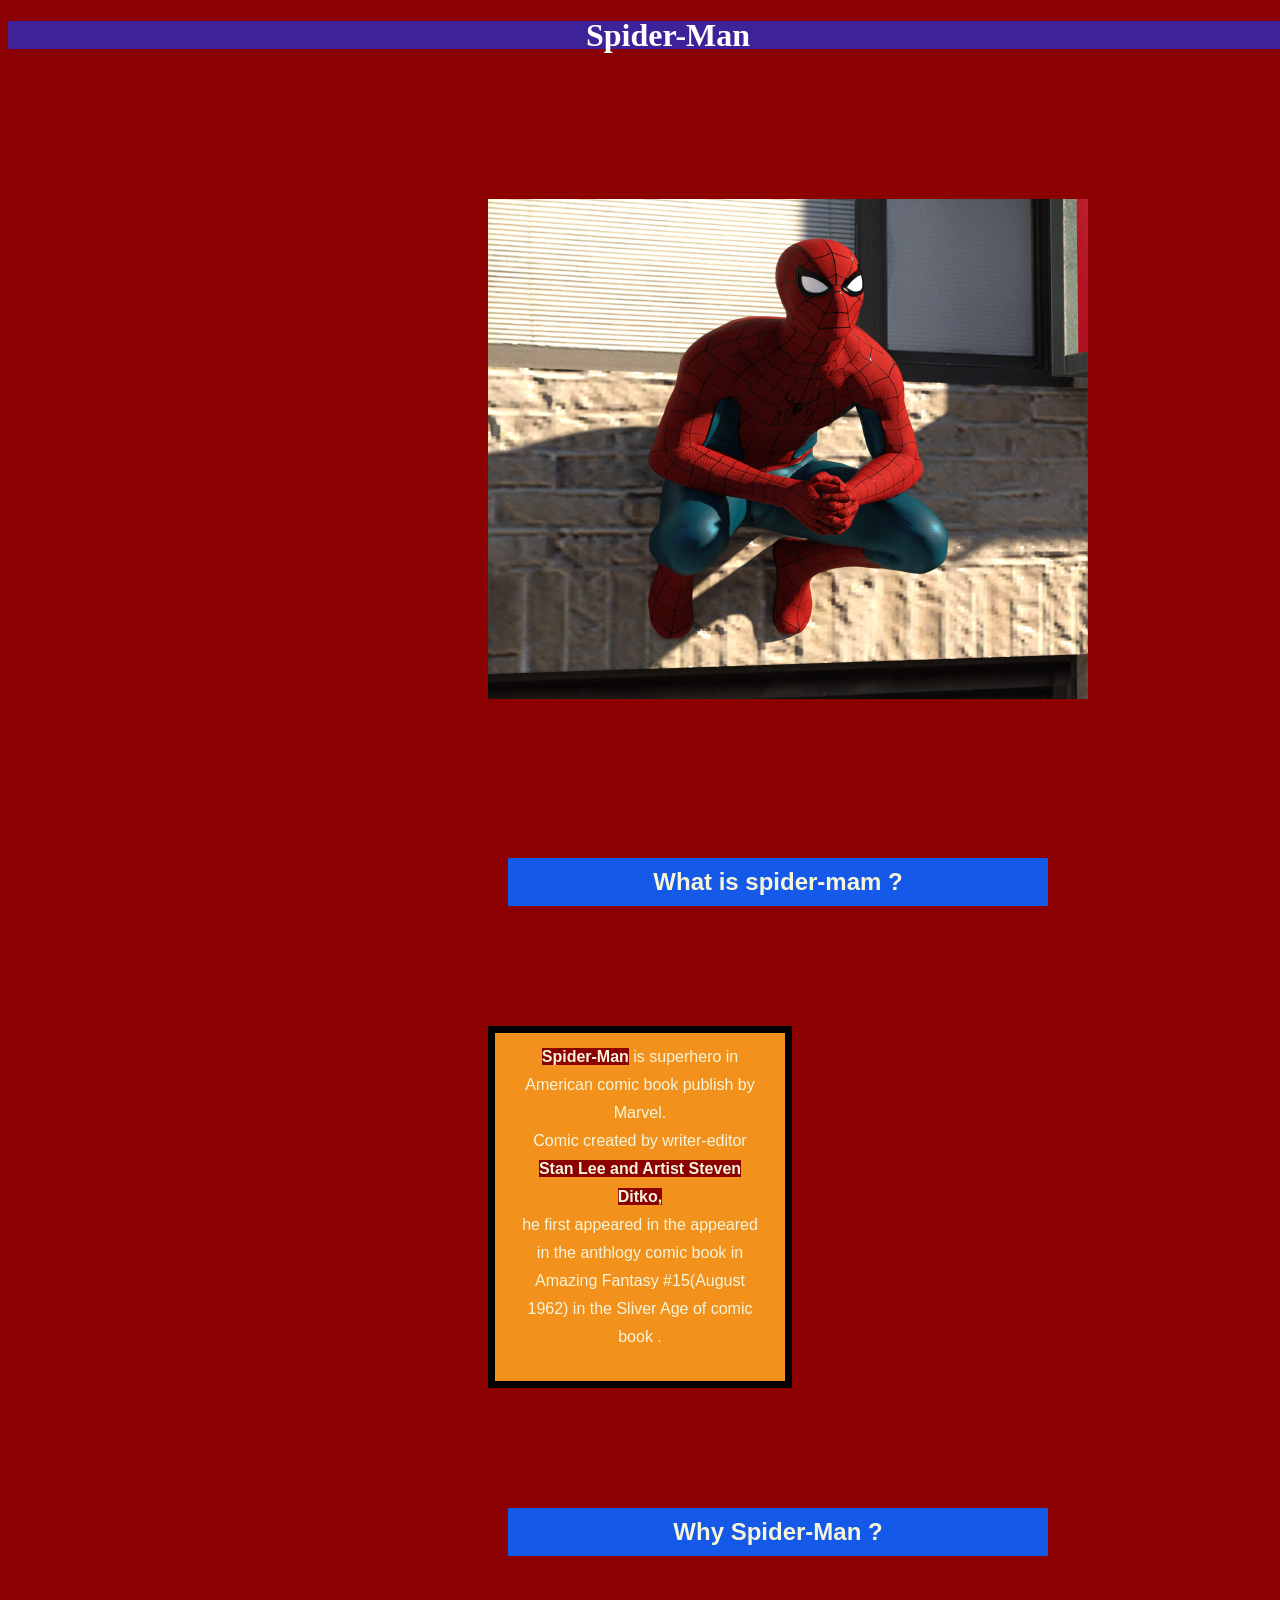
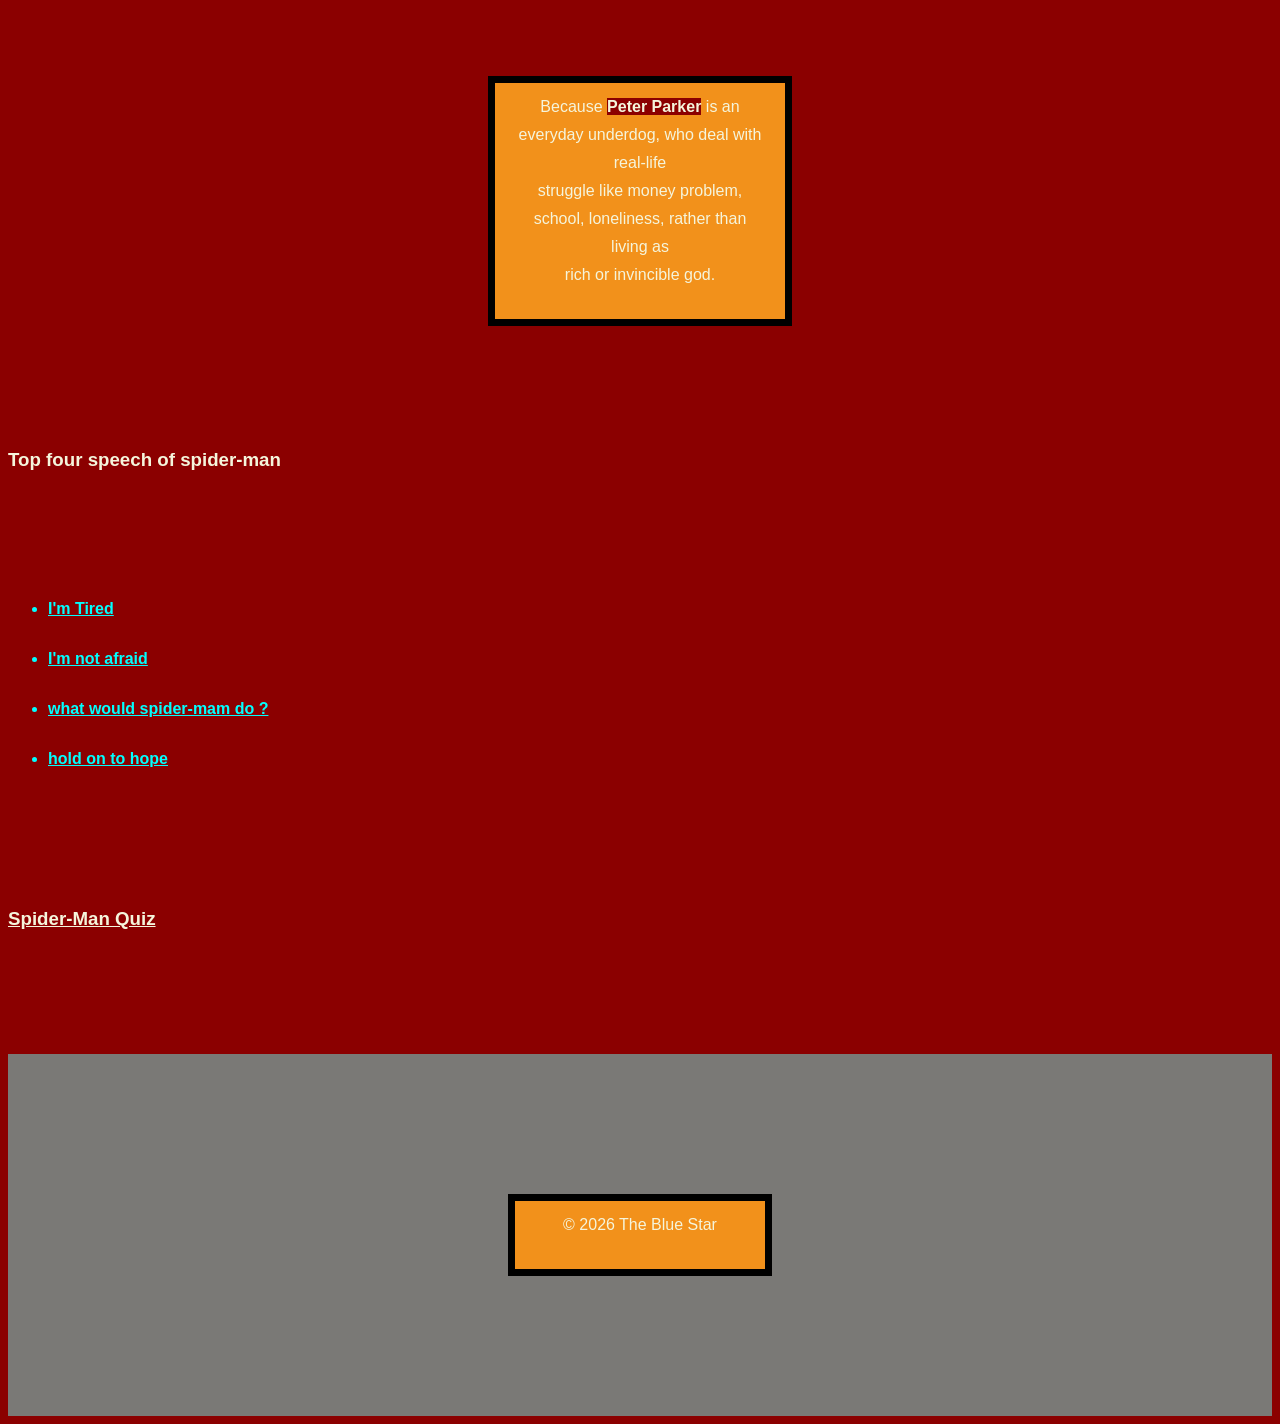
<file: Spider-Man wiki/index.html>
<!DOCTYPE html> 
<html lang="en">
    <head>
        <meta charset="UTF-8">
        <meta name="viewport" content="width=device-width, initial-scale=1"> 
        <title>Spider-man</title>
        <link rel="stylesheet" href="style.css">
        <link rel="icon" type="img/PNG" href="Spider-Man-IMG.PNG">

    </head>
    <body> 
        
          <!--title name--> 
          <!-- logo name-->
            <header>
                <h1>Spider-Man</h1><br>
                
            </header>

            <img src="spider-man-poses-01.jpg" alt="photo image">
           

            <main>

                <section>

                    <h2>What is spider-mam ?</h2>
    
                

                    <p><strong>Spider-Man</strong> is superhero in American comic book publish by Marvel.<br>
                    Comic created by writer-editor <strong>Stan Lee and Artist Steven Ditko,</strong><br>
                    he first appeared in the appeared in the anthlogy comic book in<br>
                    Amazing Fantasy #15(August 1962) in the Sliver Age of comic book .</p>

                    <h2>Why Spider-Man ?</h2>

                </section>

                <section>

                    <p>Because <strong>Peter Parker</strong> is an everyday underdog, who deal with real-life<br>
                    struggle like money problem, school, loneliness, rather than living as<br>
                    rich or invincible god.</p>

                
                    <h3>Top four speech of spider-man</h3>

                    <ul>
                        <li><a href="https://youtu.be/wSuBDMsuoGU?is=6qqulACqLSaW-8CK">I'm Tired</a></li>
                        <li><a href="https://youtube.com/shorts/loqTLr2dbZ8?is=eQuaIEMMScJOOhPu">I'm not afraid</a></li>
                        <li><a href="https://www.instagram.com/reel/DZ6jT3jIzai/?utm_source=ig_web_copy_link&dlrf=MzRlODBiNWFlZA==&srtk=MzRlODBiNWFlZA==">what would spider-mam do ?</a></li>
                        <li><a href="https://youtu.be/kMlnGBCSjAk?is=0ScxsQX1jEbbbRNk">hold on to hope</a></li>

                    </ul>
                </section>

                <section>

                    <h3><a href="Spider-man-Quiz.html">Spider-Man Quiz</a></h3>
                </section>
            
            </main>
            <footer>
                <p>© 2026 The Blue Star</p>
            </footer>


    </body>
</html>
</file>
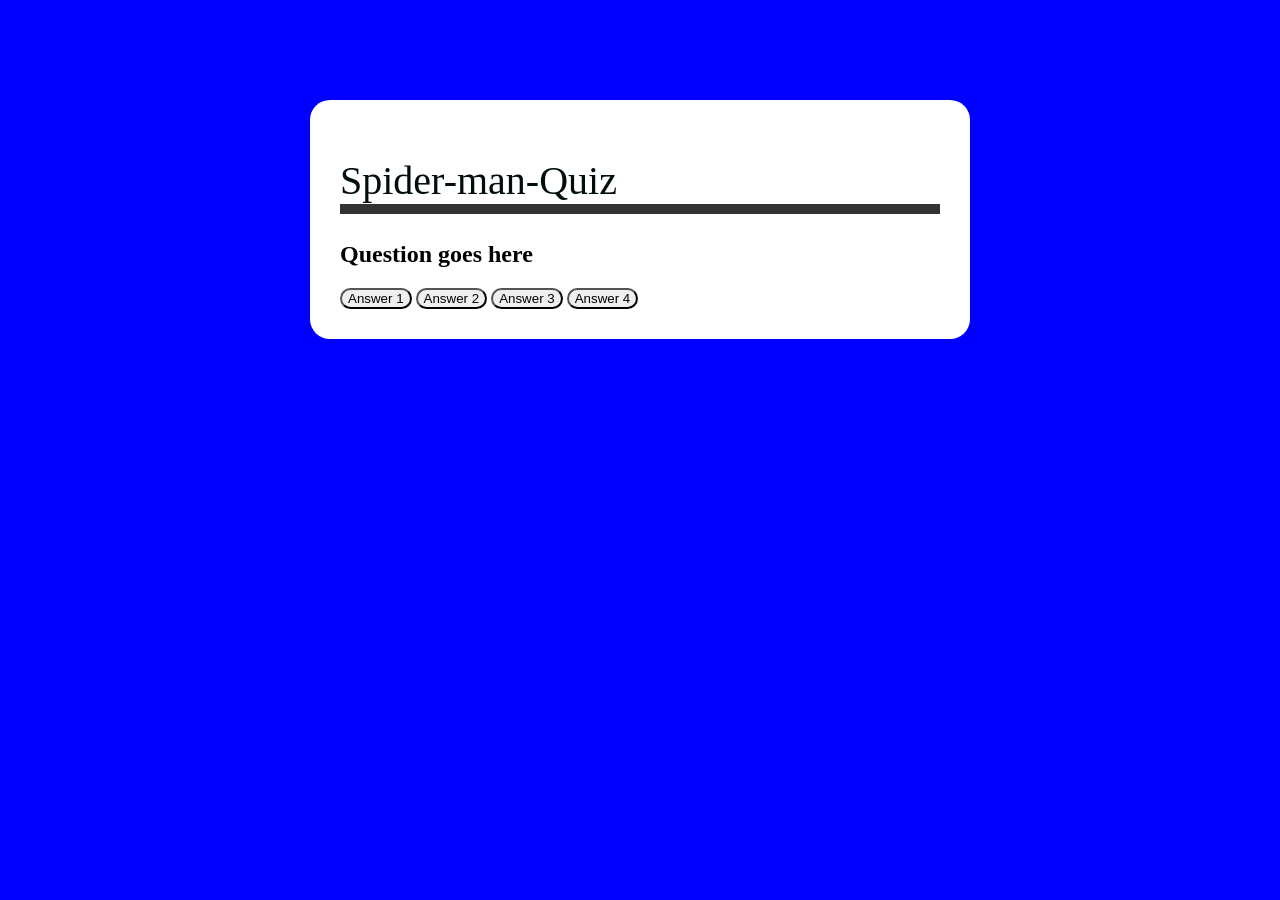
<file: Spider-Man wiki/Spider-man-Quiz.html>
<!DOCTYPE html>
<html lang="en">
    <head>

        <meta charset="UTF-8">
        <meta name="viewpoint" content="width=device-width, initial-scale= 1.0">
        <title>Spider-Man Quiz</title>
        <link rel="stylesheet" href="Quiz-Game.css">

    </head>
    <body>
       <div class="app">
            <h1>Spider-man-Quiz</h1>
            <div class="quiz">
                <h2 id="question">Question goes here</h2>
                <div id="answer-buttons">
                    <button class="btn">Answer 1</button>
                    <button class="btn">Answer 2</button>
                    <button class="btn">Answer 3</button>
                    <button class="btn">Answer 4</button>
                </div>
            </div>
        </div>

        

    </body>
</html>
</file>
<file: Spider-Man wiki/style.css>
body{
    background-color: #8b0000;
    font-family:'Gill Sans', 'Gill Sans MT', Calibri, 'Trebuchet MS', sans-serif;
    line-height: 28px;
}

img{
    height: 500px;
    width: 600px;
    padding: auto;
    margin: auto;
    margin-block: 100px;

    position: relative;
    

    left: 480px;
}

section{
    margin-block: 20px;
}


P{
    background: #F2911B;  
    color: beige;
    text-align: center;
    margin-block: 60px;
    
    padding: 10px 20px 30px 20px;
    border:solid #000 7px;
    margin: 120px 480px;
}



h1{
    font-family: fantasy, serif;
    color: white;
    background-color: #3D2299;
    text-align: center;
    inline-size: 1320px;
        
}

h2{
    background: #1559E8;
    color: beige;
    text-align: center;
    width: 520px;
    padding: 10px;
    margin: 50px 500px;
    
}
strong{
    background: #8b0000;
}

h3{
    color: beige;
    margin-block: 110px;
}

ul{
    color: aqua;
}

a{
    color: inherit;
    font-weight: 800;
    line-height: 50px;

}

footer{
    padding: 20px;
    background-color: #7A7976;
    text-align: center;
    
}
</file>
<file: Spider-Man wiki/Quiz-Game.css>
body{
    background: blue;



}

.app{

    background: #fff;
    width: 90%;
    max-width: 600px ;
    margin: 100px auto 0;
    border-radius: 20px;
    padding: 30px;
}
.app h1 {
    font-size: 40px;
    font-weight: 400;
    color: rgb(2, 14, 14);
    border-bottom: 10px solid #333;

}

.btn{
    border-radius: 70px;

}
</file>
